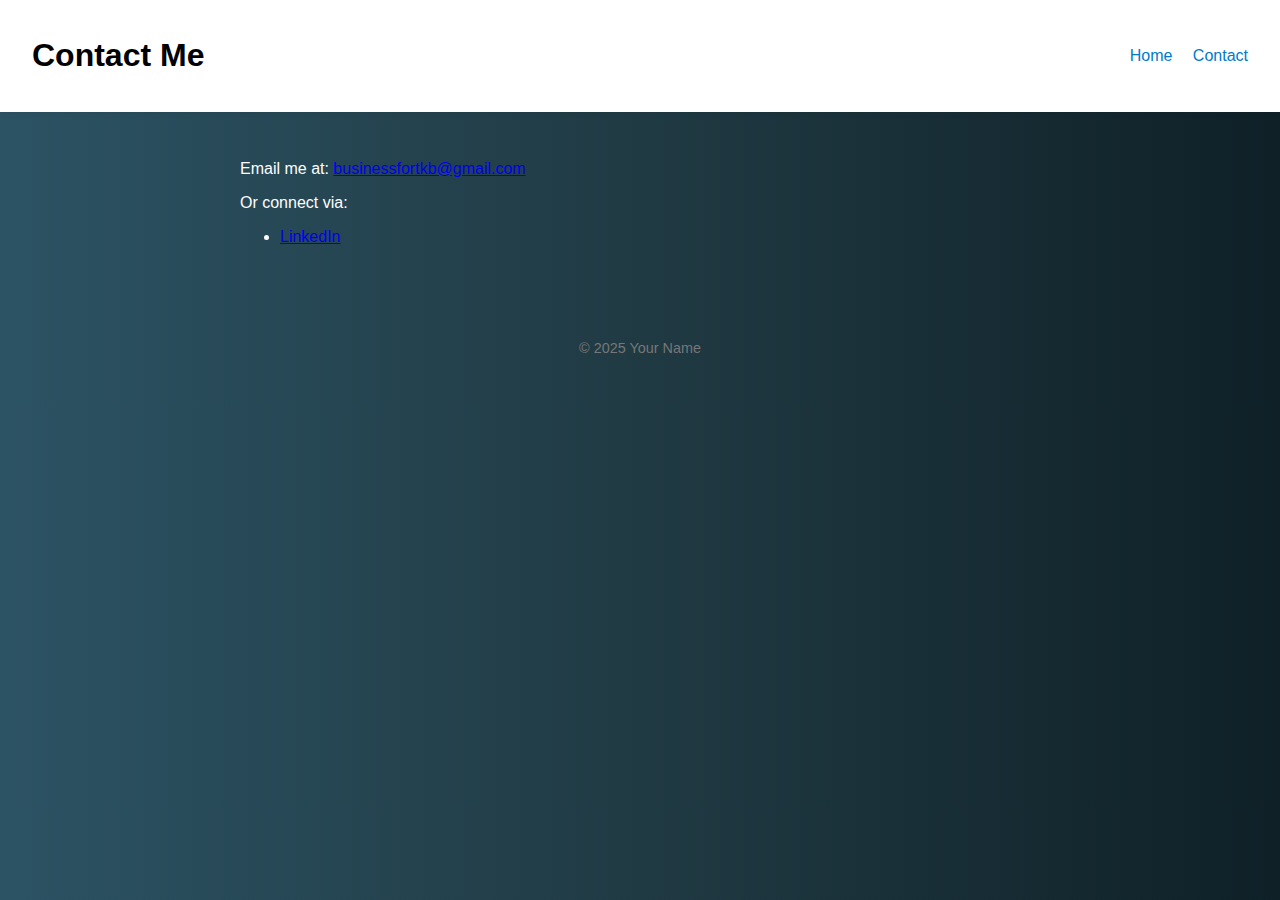
<file: contact.html>
<!DOCTYPE html>
<html lang="en">
<head>
  <meta charset="UTF-8" />
  <meta name="viewport" content="width=device-width, initial-scale=1.0" />
  <title>Contact Me</title>
  <link rel="stylesheet" href="style.css" />
</head>
<body>
  <header>
    <h1>Contact Me</h1>
    <nav>
      <a href="index.html">Home</a>
      <a href="contact.html">Contact</a>
    </nav>
  </header>

  <section class="contact-form">
    <p>Email me at: <a href="mailto:businessfortkb@gmail.com">businessfortkb@gmail.com</a></p>

    <p>Or connect via:</p>
    <ul>
      <li><a href="https://linkedin.com/in/asharkhaneditor" target="_blank">LinkedIn</a></li>
    </ul>
  </section>

 
  <footer>
    <p>&copy; 2025 Your Name</p>
  </footer>
</body>
</html>
</file>
<file: style.css>
body {
  font-family: 'Neue Haas Grotesk Display Pro', sans-serif;
  background: #0F2027;  /* fallback for old browsers */
  background: -webkit-linear-gradient(to right, #2C5364, #203A43, #0F2027);  /* Chrome 10-25, Safari 5.1-6 */
  background: linear-gradient(to right, #2C5364, #203A43, #0F2027); /* W3C, IE 10+/ Edge, Firefox 16+, Chrome 26+, Opera 12+, Safari 7+ */
  margin: 0;
  padding: 0;
}


header {
  background: #ffffff;
  box-shadow: 0 2px 5px rgba(0,0,0,0.05);
  padding: 1rem 2rem;
  display: flex;
  justify-content: space-between;
  align-items: center;
}

nav a {
  margin-left: 1rem;
  text-decoration: none;
  color: #007acc;
}
nav a:hover{
  background-color: #B8F2FF;
}    

.hero, .projects, .contact-form {
  padding: 2rem;
  max-width: 800px;
  margin: auto;
  color: #FEFEFE
}

.project {
  background: #fff;
  border: 1px solid #eee;
  margin-bottom: 2rem;
  padding: 1rem;
  border-radius: 8px;
  box-shadow: 0 1px 4px rgba(0,0,0,0.05);
  color: #121212
}

footer {
  text-align: center;
  padding: 2rem;
  font-size: 0.9rem;
  color: #777;
}
</file>
